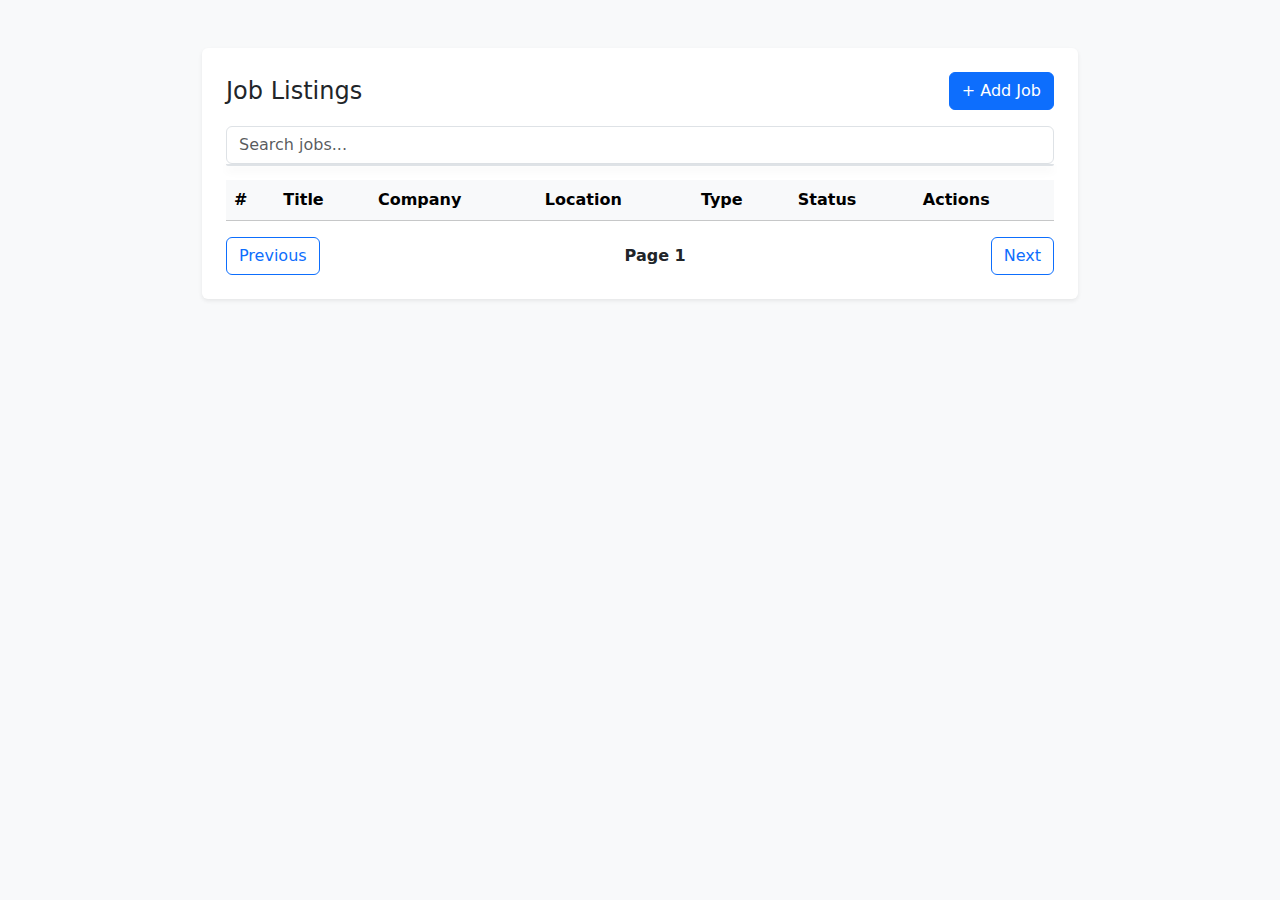
<file: 10_Front_End/index.html>
<!DOCTYPE html>
<html lang="en">
<head>
    <meta charset="UTF-8">
    <title>Job Postings Admin Dashboard</title>
    <link href="https://cdn.jsdelivr.net/npm/bootstrap@5.3.0/dist/css/bootstrap.min.css" rel="stylesheet">
    <link href="css/style.css" rel="stylesheet">
</head>
<body>
<div class="container my-5">
    <div class="card shadow-sm">
        <div class="card-body">
            <div class="d-flex justify-content-between align-items-center mb-3">
                <h4 class="mb-0">Job Listings</h4>
                <button class="btn btn-primary" data-bs-toggle="modal" data-bs-target="#addJobModal">
                    + Add Job
                </button>
            </div>
<!--            <div class="mb-3">-->
<!--                <input type="text" id="searchInput" class="form-control" placeholder="Search jobs...">-->
<!--            </div>-->
            <div class="mb-3 position-relative">
                <input type="text" id="searchInput" class="form-control" placeholder="Search jobs..." autocomplete="off">
                <div id="searchResults" class="list-group position-absolute w-100" style="z-index: 1000;"></div>
            </div>
            <div class="table-responsive">
                <table class="table table-striped table-hover">
                    <thead class="table-light">
                    <tr>
                        <th>#</th>
                        <th>Title</th>
                        <th>Company</th>
                        <th>Location</th>
                        <th>Type</th>
                        <th>Status</th>
                        <th>Actions</th>
                    </tr>
                    </thead>
                    <tbody id="jobsTableBody">
                    <!-- Populated via script.js -->
                    </tbody>
                </table>
                <!-- 🔽 Pagination controls go here -->
                <div class="d-flex justify-content-between align-items-center mt-3">
                    <button id="prevPage" class="btn btn-outline-primary">Previous</button>
                    <span id="currentPage" class="fw-bold">Page 1</span>
                    <button id="nextPage" class="btn btn-outline-primary">Next</button>
                </div>
            </div>
        </div>
    </div>
</div>

<!-- Add Job Modal -->
<div class="modal fade" id="addJobModal" tabindex="-1" aria-labelledby="addJobModalLabel" aria-hidden="true">
    <div class="modal-dialog modal-lg">
        <div class="modal-content">
            <div class="modal-header">
                <h5 class="modal-title" id="addJobModalLabel">Add New Job</h5>
                <button type="button" class="btn-close" data-bs-dismiss="modal" aria-label="Close"></button>
            </div>
            <form id="addJobForm">
                <div class="modal-body">
                    <input type="text" class="form-control mb-3" id="jobTitle" placeholder="Job Title" required>
                    <input type="text" class="form-control mb-3" id="companyName" placeholder="Company" required>
                    <input type="text" class="form-control mb-3" id="jobLocation" placeholder="Location" required>
                    <select id="jobType" class="form-select mb-3">
                        <option>Full-time</option>
                        <option>Part-time</option>
                        <option>Contract</option>
                        <option>Internship</option>
                    </select>
                    <textarea class="form-control mb-3" id="jobDescription" rows="3" placeholder="Job description (optional)"></textarea>
                </div>
                <div class="modal-footer">
                    <button type="button" class="btn btn-secondary" data-bs-dismiss="modal">Cancel</button>
                    <button type="button" class="btn btn-primary" id="saveJobBtn" data-bs-dismiss="modal">Save Job</button>
                </div>
            </form>
        </div>
    </div>
</div>

<!-- Edit Job Modal -->
<div class="modal fade" id="editJobModal" tabindex="-1" aria-labelledby="editJobModalLabel" aria-hidden="true">
    <div class="modal-dialog modal-lg">
        <div class="modal-content">
            <div class="modal-header">
                <h5 class="modal-title" id="editJobModalLabel">Edit Job</h5>
                <button type="button" class="btn-close" data-bs-dismiss="modal" aria-label="Close"></button>
            </div>
            <form id="editJobForm">
                <div class="modal-body">
                    <input type="hidden" id="editJobId">
                    <input type="text" class="form-control mb-3" id="editJobTitle" required>
                    <input type="text" class="form-control mb-3" id="editCompanyName" required>
                    <input type="text" class="form-control mb-3" id="editJobLocation" required>
                    <select id="editJobType" class="form-select mb-3">
                        <option>Full-time</option>
                        <option>Part-time</option>
                        <option>Contract</option>
                        <option>Internship</option>
                    </select>
                    <textarea class="form-control mb-3" id="editJobDescription" rows="3"></textarea>
                </div>
                <div class="modal-footer">
                    <button type="button" class="btn btn-secondary" data-bs-dismiss="modal">Cancel</button>
                    <button type="button" class="btn btn-primary" id="updateJobBtn" data-bs-dismiss="modal">Save Changes</button>
                </div>
            </form>
        </div>
    </div>
</div>

<script src="https://code.jquery.com/jquery-3.6.0.min.js"></script>
<script src="https://cdn.jsdelivr.net/npm/bootstrap@5.3.0/dist/js/bootstrap.bundle.min.js"></script>
<script src="./js/main.js"></script>
</body>
</html>
</file>
<file: 10_Front_End/css/style.css>
body {
    background-color: #f8f9fa;
}
.container {
    max-width: 900px;
}
.card {
    border: none;
}
.card-header,
.card-body {
    padding: 1.5rem;
}
.badge-status {
    min-width: 80px;
}

#searchResults {
    position: absolute;
    z-index: 1000; /* Keep above table */
    top: 100%;
    left: 0;
    right: 0;
    background-color: white;
    border: 1px solid #dee2e6;
    max-height: 250px;
    overflow-y: auto;
    box-shadow: 0 4px 10px rgba(0, 0, 0, 0.1);
    border-radius: 0 0 5px 5px;
}

#searchResults li {
    padding: 10px;
    cursor: pointer;
}

#searchResults li:hover {
    background-color: #f1f1f1;
}
</file>
